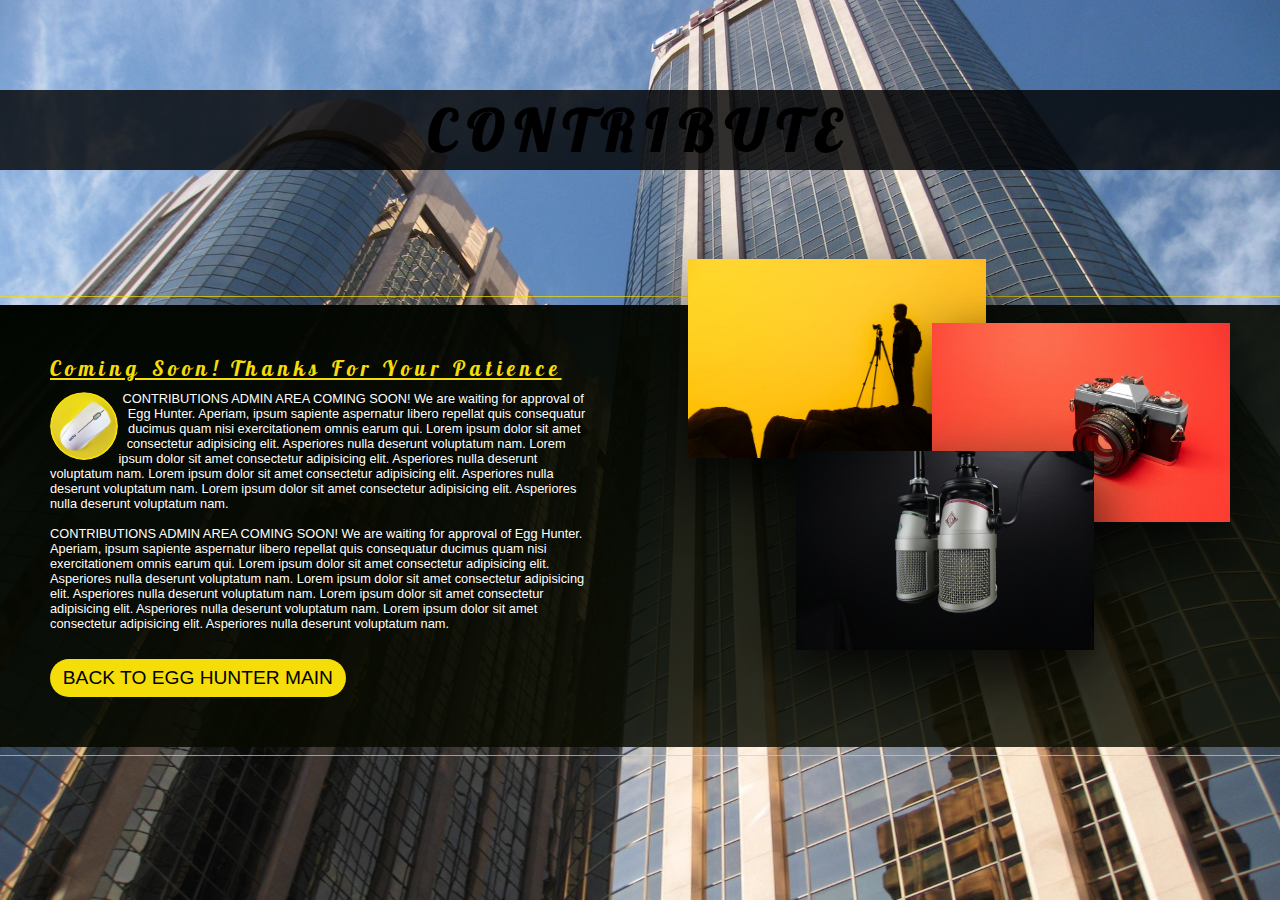
<file: contribute.html>
<!DOCTYPE html>
<html lang="en">

<head>
    <meta charset="utf-8">
    <meta http-equiv="X-UA-Compatible" content="IE=edge">
    <meta name="viewport" content="width=device-width, initial-scale=1">
    <title>Egg Hunter: Discover Calgary Culture</title>
    <link href="https://maxcdn.bootstrapcdn.com/font-awesome/4.6.3/css/font-awesome.min.css" rel="stylesheet"
        integrity="sha384-T8Gy5hrqNKT+hzMclPo118YTQO6cYprQmhrYwIiQ/3axmI1hQomh7Ud2hPOy8SP1" crossorigin="anonymous">
    <link rel="preconnect" href="https://fonts.googleapis.com">
    <link rel="preconnect" href="https://fonts.gstatic.com" crossorigin>
    <link href="https://fonts.googleapis.com/css2?family=Lobster&display=swap" rel="stylesheet">
    <link rel="stylesheet" href="css/styles.css">
    <script defer src="js/onscroll.js"></script>
</head>
<!-- Start Header and Navigation -->

<body>
<div id="wrapper"> <!-- Start Wrapper for Parallax Scroll Effect -->
<section id="contribute" class="section">
    <h2>Contribute</h2>
    <article>
        <div class="rows paragraph">
            <div class="col-1-of-2">
                <h3 class="features-heading">Coming Soon! Thanks For Your Patience</h3>
                <figure class="round-accent-pic__shape">
                    <img src="img/a-pic-contribute-accent.jpg" alt="Laptop Scren" class="round-accent-pic_img">
                </figure>
                <p>
                    CONTRIBUTIONS ADMIN AREA COMING SOON! We are waiting for approval of Egg Hunter. Aperiam, ipsum sapiente aspernatur
                    libero repellat quis consequatur ducimus quam nisi exercitationem omnis earum qui. Lorem
                    ipsum dolor sit amet consectetur adipisicing elit. Asperiores nulla deserunt voluptatum nam.
                    Lorem ipsum dolor sit amet consectetur adipisicing elit. Asperiores nulla deserunt
                    voluptatum nam. Lorem ipsum dolor sit amet consectetur adipisicing elit. Asperiores nulla
                    deserunt voluptatum nam. Lorem ipsum dolor sit amet consectetur adipisicing elit. Asperiores
                    nulla deserunt voluptatum nam.
                    <br><br>
                    CONTRIBUTIONS ADMIN AREA COMING SOON! We are waiting for approval of Egg Hunter. Aperiam, ipsum sapiente aspernatur
                    libero repellat quis consequatur ducimus quam nisi exercitationem omnis earum qui. Lorem
                    ipsum dolor sit amet consectetur adipisicing elit. Asperiores nulla deserunt voluptatum nam.
                    Lorem ipsum dolor sit amet consectetur adipisicing elit. Asperiores nulla deserunt
                    voluptatum nam. Lorem ipsum dolor sit amet consectetur adipisicing elit. Asperiores nulla
                    deserunt voluptatum nam. Lorem ipsum dolor sit amet consectetur adipisicing elit. Asperiores
                    nulla deserunt voluptatum nam.
                </p>
                <a href="javascript:history.back()" class="btn btn--yellow">Back To Egg Hunter Main</a>
            </div>
            
 
            <div class="col-1-of-2">
                <div class="contribute">
                    <img src="img/a-pic-digital-video-camera.jpg" alt="Photo 1"
                        class="contribute__photo contribute__photo--p1">
                    <img src="img/a-pic-digital-camera.jpg" alt="Photo 2"
                        class="contribute__photo contribute__photo--p2">
                    <img src="img/a-pic-podcast-mic.jpg" alt="Photo 3" class="contribute__photo contribute__photo--p3">
                </div>
            </div>
        </div>
    </article>
</section>
<!-- End Contribute Section -->
</div> <!-- End Wrapper for Parallax Scroll Effect -->
<!--<script src="https://ajax.googleapis.com/ajax/libs/jquery/1.12.4/jquery.min.js"></script>
<script>
    $(document).ready(function () {
        $('.navicon').click(function () {
            $('.nav').slideToggle();
        });
        $(window).bind('resize', function () {
            if ($('.navicon').css('display') == "none") {
                $('.nav').show();
            } else {
                $('.nav').hide();
            }
        })
        $('.nav li a').click(function (event) {
            event.preventDefault();
            var sectionId = $(this).attr('href');
            var fromTop = $(sectionId).offset().top;
            $('html, body').animate({
                scrollTop: fromTop
            }, 1000);
            if ($('.navicon').css('display') == 'block') {
                $('.nav').slideUp();
            }

        });

        $(window).scroll(function () {
            $('.section').each(function () {
                var fromTop = $(this).offset().top;
                if (window.scrollY >= (fromTop + 60)) {
                    $(this).addClass('fixPoint');
                } else {
                    $(this).removeClass('fixPoint');
                }
                console.log(fromTop);
            })
        })

    })
</script>-->
</body>

</html>
</file>
<file: css/styles.css>
/*@import 'https://fonts.googleapis.com/css?family=Indie+Flower|Montserrat';*/

* {
    margin: 0;
    padding: 0;
    
}

body,

html {
    font-family: sans-serif;
    max-width: 100%;
    overflow-x: hidden;
}

img {
    max-width: 100%;
}

a {
    text-decoration: none;
    color: darkblue;
}

a:hover {
    color: red;
    text-decoration: none;
}

.fixPoint {
    background-attachment: fixed;
}

.bg-video {
    position: absolute;
    top: 0;
    left: 0;
    height: 100%;
    width: 100%;
    z-index: -1;
    overflow: hidden;
}

.bg-video__content {
    height: 100%;
    width: 100%;
    object-fit: cover;
}

/*
video {
    height: 100%;
    width: 100%;
}

.header-video-wrapper video {
    z-index: -1;
    position: absolute;
    width: auto;
    height: auto;
    top: 50%;
    left: 50%;
    min-height: 100%;
    min-width: 100%;
    transform: translate(-50%, -50%);
}*/

form {
    margin: 0 auto;
    max-width: 600px;
    padding: 1em;
    border: 1px solid rgb(244, 221, 8);
    border-radius: 1em;
}

label {
    display: block;
    width: 100%;
    text-align: left;
    color: rgb(244, 221, 8);
}

input,
textarea {
    width: 60%;
    border: 1px solid #777;
    font-size: 1em;
}

input:focus,
textarea:focus {
    border-color: red;
}

#wrapper {
    width: 100%;
    margin: 0;
    padding: 0;
}

#header {
    margin: 0 auto;
    width: 100%;
    height: 40px;
    position: fixed;
    top: 12px;
    right: 0px;
    left: 10px;
    /*background-color: rgb(0, 0, 0,0.7);*/
    z-index: 100;
}

#menu .navicon {
    display: none;
    font-size: 2em;
    float: left;
    color: rgb(243, 243, 243);
}

#menu nav {
    /*box-shadow: 2px 2px 5px 1px rgba(0, 0, 0, 0.2);*/
    /* offset-x | offset-y | blur-radius | spread-radius | color */
    padding-left: 10px;
    border-radius: 25px;
    outline-offset: .5rem;
    outline: .1rem solid rgb(244, 221, 8, 0.7);
    background-color: rgb(0, 0, 0);
    float: left;
}

#menu nav ul {
    padding: 0;
    margin: 0;
}

#menu nav li {
    float: left;
    list-style-type: none;
    /*border: 1px solid black;*/
}

#menu nav li a {
    display: block;
    text-decoration: none;
    padding: 10px;
    /*background-color: rgb(34, 34, 34, 0.6);*/
    color: rgb(243, 243, 243);
}

#menu nav li a:hover {
    /*background-color: #000;*/
    color: rgb(244, 221, 8);
}

#menu nav li:last-child {
    padding-right: 10px;
}

@media screen and (max-width:640px) {
    #header {
            /*margin: 0 auto;*/
            width: 100%;
            height: 40px;
            position: fixed;
            top: 0px;
            right: 0px;
            left: 0px;
            /*border: 1px solid black;*/
            background-color: rgb(0, 0, 0,0.7);
            z-index: 100;
    }
    #menu .navicon {
        display: block;
        padding-left: 10px;
    }

    #menu nav {
        font-family: 'Lobster', cursive;
        outline: 0px;
        font-size: 2.5rem;
        margin-top: 3px;
        border-radius: 0px;
        width: 100%;
        height: 100vh;
        background-color: rgb(0, 0, 0, 0.7);
        text-align: center;
        z-index: 100;
    }

    #menu nav ul li {
        width: 100%;
        padding-bottom: 3rem;
    }

}

.section {
    height: 100vh;
    overflow: hidden;
    /*position: relative;*/
    background-size: cover;
    background-position: center center;
}



.section article {
    padding: 30px;
    min-height: 5rem;
    background-image: linear-gradient(to right bottom, #010500, #0d0f01ce);
    outline-offset: .5rem;
    outline: .1rem solid rgb(244, 221, 8, 0.7);
    color: rgb(255, 255, 255);
    padding: 50px;
    margin-top: 15vh;
}

@media only screen and (max-width: 56.25em) {
    .section article {
    padding-left: 1px;
    padding-right: 1px;
    margin-top: 10vh;
    }
}

#home {
    background-color: none;
}

#about {
    background-image: url(../img/a-pic-central-library-front.jpg);

}

#features {
    background-image: url(../img/a-pic-bow-building-front.jpg);
    background-color: none;
}

#samples {
    background-image: url(../img/a-pic-calgary-skyline-night.jpg);
    background-color: none;
}

#samples ul li {
    display: inline-block;
    width: 48%;
    min-height: 200px;
}

#samples ul {
    padding: 10px;
    list-style-type: none;

}

#contribute {
    background-image: url(../img/a-pic-contribute-page.jpg);
    background-color: white;
}

#bios {
    background-image: url(../img/a-pic-bow-building-calgary.jpg);
    background-color: white;
}

footer {
    background-color: black;
    color: white;
    text-align: center;
    height: 200px;
}

.features-heading {
    color: rgb(244, 221, 8);
    font-family: 'Lobster', cursive;
    display: block;
    font-size: 1.3rem;
    font-weight: 100;
    letter-spacing: .3rem;
    margin-bottom: .6rem;
    text-decoration: underline rgb(244, 221, 8);
}

.header__text-box {
    position: absolute;
    top: 50%;
    left: 50%;
    transform: translate(-50%, -50%);
    text-align: center;
    z-index: 100;
    /*border: 1px solid rgb(244, 221, 8);*/
    background-color: rgba(0, 0, 0, 0.5);
    outline-offset: .5rem;
    outline: .1rem solid rgb(244, 221, 8, 0.7);
    padding-top: 40px;
    width: 100%;
    z-index: 10;
  }

.heading-primary {
    color: rgb(244, 221, 8);
    text-transform: uppercase;
    backface-visibility: hidden;
    margin-bottom: 6rem;
  }

.heading-primary--main {
    font-family: 'Lobster', cursive;
    display: block;
    font-size: 7rem;
    font-weight: 200;
    letter-spacing: 1.5rem;
    text-align: center;
  }

@media only screen and (max-width: 80em) {
.heading-primary--main {
    letter-spacing: 1rem;
    font-size: 3.5rem;
    }
}

.heading-primary--sub {
    display: block;
    font-size: 2rem;
    font-weight: 300;
    letter-spacing: .99rem;
  }

@media only screen and (max-width: 80em) {
.heading-primary--sub {
    letter-spacing: .6rem;
    font-size: 1rem;
    }
  }

.rows {
    max-width: 114rem;
    margin: 0 auto;
  }

.rows:not(:last-child) {
    margin-bottom: 8rem;
  }

@media only screen and (max-width: 56.25em) {
.rows:not(:last-child) {
    margin-bottom: 6rem;
    }
  }

@media only screen and (max-width: 56.25em) {
.rows {
    max-width: 50rem;
    padding: 0 3rem;
    }
  }

.rows::after {
    content: "";
    display: table;
    clear: both;
  }

.rows [class^="col-"] {
    float: left;
  }

.rows [class^="col-"]:not(:last-child) {
    margin-right: 6rem;
  }

@media only screen and (max-width: 56.25em) {
.rows [class^="col-"]:not(:last-child) {
    margin-right: 0;
    margin-bottom: 6rem;
    }
  }

@media only screen and (max-width: 56.25em) {
.rows [class^="col-"] {
    width: 100% !important;
    }
  }

.rows .col-1-of-2 {
    width: calc((100% - 6rem) / 2);
  }

.rows .col-1-of-3 {
    width: calc((100% - 2 * 6rem) / 3);
  }

.rows .col-2-of-3 {
    width: calc(2 * ((100% - 2 * 6rem) / 3) + 6rem);
  }

.rows .col-1-of-4 {
    width: calc((100% - 3 * 6rem) / 4);
  }

.rows .col-2-of-4 {
    width: calc(2 * ((100% - 3 * 6rem) / 4) + 6rem);
  }

.rows .col-3-of-4 {
    width: calc(3 * ((100% - 3 * 6rem) / 4) + 2 * 6rem);
  }

/* start bios-rows */
.bios-rows {
    max-width: 114rem;
    margin: 0 auto;
}

.bios-rows:not(:last-child) {
    margin-bottom: 8rem;
}

@media only screen and (max-width: 56.25em) {
    .bios-rows:not(:last-child) {
        margin-bottom: 6rem;
    }
}

@media only screen and (max-width: 56.25em) {
    .bios-rows {
        max-width: 50rem;
        padding: 0 3rem;
    }
}

.bios-rows::after {
    content: "";
    display: table;
    clear: both;
}

.bios-rows [class^="col-"] {
    float: left;
}

.bios-rows [class^="col-"]:not(:last-child) {
    margin-right: 6rem;
}

@media only screen and (max-width: 56.25em) {
    .bios-rows [class^="col-"]:not(:last-child) {
        margin-right: 0;
        margin-bottom: 2rem;
    }
}

@media only screen and (max-width: 56.25em) {
    .bios-rows [class^="col-"] {
        width: 100% !important;
    }
}

.bios-rows .col-1-of-2 {
    width: calc((100% - 6rem) / 2);
}

.bios-rows .col-1-of-3 {
    width: calc((100% - 2 * 6rem) / 3);
}

.bios-rows .col-2-of-3 {
    width: calc(2 * ((100% - 2 * 6rem) / 3) + 6rem);
}

.bios-rows .col-1-of-4 {
    width: calc((100% - 3 * 6rem) / 4);
}

.bios-rows .col-2-of-4 {
    width: calc(2 * ((100% - 3 * 6rem) / 4) + 6rem);
}

.bios-rows .col-3-of-4 {
    width: calc(3 * ((100% - 3 * 6rem) / 4) + 2 * 6rem);
}

/* end bios-rows */

.paragraph {
    font-size: .8rem;
  }

/*.paragraph:not(:last-child) {
    margin-bottom: 3rem;
  }*/
/* composition group one: about */
.about {
    margin-top: -7rem;
    position: relative;
}

@media screen and (max-width: 56.25em) {
    .about {
    margin-top: 0rem;
    position: initial;
    }
}

.about__photo {
    width: 55%;
    box-shadow: 0 1.5rem 4rem rgba(0, 0, 0, 0.4);
    border-radius: .01px;
    position: absolute;
    z-index: 10;
    transition: all .2s;
    outline-offset: 1rem;
}

@media only screen and (max-width: 56.25em) {
    .about__photo {
    float: left;
    position: relative;
    width: 33.33333333%;
    }
}

.about__photo--p1 {
    left: 0;
    top: -2rem;
}

@media only screen and (max-width: 56.25em) {
.about__photo--p1 {
    top: 0;
    transform: scale(1.1);
    }
}

.about__photo--p2 {
    right: 0;
    top: 2rem;
}

@media only screen and (max-width: 56.25em) {
.about__photo--p2 {
    top: -1rem;
    transform: scale(1.3);
    z-index: 50;
    }
}

.about__photo--p3 {
    left: 20%;
    top: 10rem;
}

@media only screen and (max-width: 56.25em) {
.about__photo--p3 {
    top: 1rem;
    left: 0;
    transform: scale(1.1);
    }
}

.about__photo:hover {
    outline: .1rem solid rgb(244, 221, 8);
    transform: scale(1.05) translateY(-0.5rem);
    box-shadow: 0 2.5rem 4rem rgba(0, 0, 0, 0.5);
    z-index: 20;
}

.about:hover .about__photo:not(:hover) {
    transform: scale(0.95);
}

/* composition group two: Features */
.features {
    margin-top: -7rem;
    position: relative;
}

@media screen and (max-width: 56.25em) {
    .features {
        margin-top: 0rem;
        position: initial;
    }
}

.features__photo {
    width: 55%;
    box-shadow: 0 1.5rem 4rem rgba(0, 0, 0, 0.4);
    border-radius: .01px;
    position: absolute;
    z-index: 10;
    transition: all .2s;
    outline-offset: 1rem;
}

@media only screen and (max-width: 56.25em) {
    .features__photo {
        float: left;
        position: relative;
        width: 33.33333333%;
    }
}

.features__photo--p1 {
    left: 0;
    top: -2rem;
}

@media only screen and (max-width: 56.25em) {
    .features__photo--p1 {
        top: 0;
        transform: scale(1.1);
    }
}

.features__photo--p2 {
    right: 0;
    top: 2rem;
}

@media only screen and (max-width: 56.25em) {
    .features__photo--p2 {
        top: -1rem;
        transform: scale(1.3);
        z-index: 50;
    }
}

.features__photo--p3 {
    left: 20%;
    top: 10rem;
}

@media only screen and (max-width: 56.25em) {
    .features__photo--p3 {
        top: 1rem;
        left: 0;
        transform: scale(1.1);
    }
}

.features__photo:hover {
    outline: .1rem solid rgb(244, 221, 8);
    transform: scale(1.05) translateY(-0.5rem);
    box-shadow: 0 2.5rem 4rem rgba(0, 0, 0, 0.5);
    z-index: 20;
}

.features:hover .about__photo:not(:hover) {
    transform: scale(0.95);
}

/* composition group three: samples */
.samples {
    outline: .1rem solid rgb(244, 221, 8);
    outline-offset: 1rem;
    border-radius: .01px;
    /*margin-top: -7rem;*/
    position: relative;
}

.samples__photo {
    width: 55%;
    box-shadow: 0 1.5rem 4rem rgba(0, 0, 0, 0.4);
    border-radius: .01px;
    position: absolute;
    z-index: 10;
    transition: all .2s;
    
}

@media only screen and (max-width: 56.25em) {
.samples {
    margin-top: 0rem;
    position: relative;
    }

.samples__photo {
    float: left;
    position: relative;
    width: 33.33333333%;
    }
}
.samples__photo--p1 {
    left: 0;
    top: -2rem;
  }

@media only screen and (max-width: 56.25em) {
.samples__photo--p1 {
    top: 0;
    transform: scale(1.2);
    }
  }

.samples__photo--p2 {
    right: 0;
    top: 2rem;
  }

@media only screen and (max-width: 56.25em) {
.samples__photo--p2 {
    top: -1rem;
    transform: scale(1.3);
    z-index: 50;
    }
  }

.samples__photo--p3 {
    left: 20%;
    top: 10rem;
  }

@media only screen and (max-width: 56.25em) {
.samples__photo--p3 {
    top: 1rem;
    left: 0;
    transform: scale(1.1);
    z-index: 50;
      }
  }

.samples__photo:hover {
    outline: .1rem solid rgb(244, 221, 8);
    transform: scale(1.05) translateY(-0.5rem);
    box-shadow: 0 2.5rem 4rem rgba(0, 0, 0, 0.5);
    z-index: 20;
  }

.samples:hover .samples__photo:not(:hover) {
    transform: scale(0.95);
  }

  /* composition group four: contribute */
.contribute {
    margin-top: -4rem;
    position: relative;
  }

@media screen and (max-width: 56.25em) {
.contribute {
    margin-top: 0rem;
    position: relative;
}
  }

.contribute__photo {
    width: 55%;
    box-shadow: 0 1.5rem 4rem rgba(0, 0, 0, 0.8);
    border-radius: .01px;
    position: absolute;
    z-index: 10;
    transition: all .2s;
    outline-offset: 1rem;
  }

@media only screen and (max-width: 56.25em) {
.contribute {
    margin-top: 0rem;
    position: relative;
    }

.contribute__photo {
    float: left;
    position: relative;
    width: 33.33333333%;
    }
  }

.contribute__photo--p1 {
    left: 0;
    top: -2rem;
  }

@media only screen and (max-width: 56.25em) {
.contribute__photo--p1 {
    top: 0;
    transform: scale(1.2);
    }
  }

.contribute__photo--p2 {
    right: 0;
    top: 2rem;
  }

@media only screen and (max-width: 56.25em) {
.contribute__photo--p2 {
    top: -1rem;
    transform: scale(1.3);
    z-index: 50;
    }
  }

.contribute__photo--p3 {
    left: 20%;
    top: 10rem;
  }

@media only screen and (max-width: 56.25em) {
.contribute__photo--p3 {
    top: 1rem;
    left: 0;
    transform: scale(1.1);
    }
  }

.contribute__photo:hover {
    outline: .1rem solid rgb(244, 221, 8);
    transform: scale(1.05) translateY(-0.5rem);
    box-shadow: 0 2.5rem 4rem rgba(0, 0, 0, 0.5);
    z-index: 20;
  }

.contribute:hover .contribute__photo:not(:hover) {
    transform: scale(0.95);
  }

  /* Start Move In Left/Move In Right/Move In Bottom animation CSS */
.animated-box {
    width: auto;
} 
  @keyframes moveInLeft {
      0% {
          opacity: 0;
          transform: translateX(-10rem);
      }

      80% {
          transform: translateX(1rem);
      }

      100% {
          opacity: 1;
          transform: translate(0);
      }
  }

  @keyframes moveInRight {
      0% {
          opacity: 0;
          transform: translateX(10rem);
      }

      80% {
          transform: translateX(-1rem);
      }

      100% {
          opacity: 1;
          transform: translate(0);
      }
  }

  @keyframes moveInBottom {
      0% {
          opacity: 0;
          transform: translateY(3rem);
      }

      100% {
          opacity: 1;
          transform: translate(0);
      }
  }
.animated-box-left {
    width: auto;
}
  .move-in-left {
        animation-name: moveInLeft;
        animation-duration: 3s;
        animation-timing-function: ease-out;
  }

  .animated-box-right {
      width: auto;
  }

  .move-in-right {
    animation: moveInRight 3s ease-out;
  }
  .move-in-bottom {
    animation: moveInBottom 3s ease-out .75s;
    animation-fill-mode: backwards;
  }

        /* End Move In Left/Move In Right/Move In Bottom animation CSS */
/* start button styles */
.btn,
.btn:link,
.btn:visited {
    margin-top: 1.8rem;
    margin-left: 0;
    text-transform: uppercase;
    text-decoration: none;
    padding: .5rem .8rem;
    display: inline-block;
    border-radius: 10rem;
    transition: all .2s;
    position: relative;
    font-size: 1.2rem;
    border: none;
    cursor: pointer;
}

.btn:hover {
    transform: translateY(-3px);
    box-shadow: 0 1rem 2rem rgba(0, 0, 0, 0.2);
    color: black;
}

.btn:hover::after {
    transform: scaleX(1.4) scaleY(1.6);
    opacity: 0;
}

.btn:active,
.btn:focus {
    outline: none;
    transform: translateY(-1px);
    box-shadow: 0 0.5rem 1rem rgba(0, 0, 0, 0.2);
}

.btn--yellow {
    background-color: rgb(244, 221, 8);
    color: #000000;
}

.btn--yellow::after {
    background-color: rgb(244, 221, 8);
}

.btn::after {
    background-color: rgb(244, 221, 8);
    content: "";
    display: inline-block;
    height: 100%;
    width: 100%;
    border-radius: 10rem;
    position: absolute;
    top: 0;
    left: 0;
    z-index: -1;
    transition: all .4s;
}

.btn--animated {
    animation: moveInBottom .5s ease-out .75s;
    animation-fill-mode: backwards;
}

.btn-text:link,
.btn-text:visited {
    font-size: .8rem;
    color: rgb(244, 221, 8);
    display: inline-block;
    text-decoration: none;
    transition: all .2s;
}

.btn-text:hover {
    color: #fff;
    box-shadow: 0 1rem 2rem rgba(0, 0, 0, 0.15);
    transform: translateY(.2rem);
}


/* Start Bios Pictures CSS */
.round-accent-pic {
    outline: .3rem solid rgb(244, 221, 8);
    outline-offset: 1rem;
    border-radius: .01px;
}

@media only screen and (max-width: 56.25em) {
.round-accent-pic:not(:last-child) {
        margin-bottom: 10rem;
    }
}    

.round-accent-pic__shape {
    width: 4rem;
    height: 4rem;
    float: left;
    position: relative;
    border-radius: 50%;
    overflow: hidden;
    margin-right: .8rem;
    margin-top: .1rem;
    background-color: rgb(244, 221, 8);
    border: .14rem solid rgb(244, 221, 8);
}

@supports (clip-path: polygon(0 0)) or (-webkit-clip-path: polygon(0 0)) {
    .round-accent-pic__shape {
        -webkit-clip-path: circle(50% at 50% 50%);
        clip-path: circle(50% at 50% 50%);
        -webkit-shape-outside: circle(50% at 50% 50%);
        shape-outside: circle(50% at 50% 50%);
        border-radius: none;
    }
}

.team-bios__img {
    height: 100%;   
    backface-visibility: hidden;
}
/* End Bios Pictures CSS */
.section h2 {
    margin-top: 10vh;
    padding: 5px;/
    /* clip-path: polygon(0 0, 100% 20%, 100% 80%, 0% 100%);*/
    color: rgb(244, 221, 8);
    letter-spacing: .7rem;
    font-family: 'Lobster', cursive;
    background-color: rgba(0, 0, 0, 0.8);
    font-size: 3.5em;
    text-transform: uppercase;
    text-align: center;
}

@media only screen and (max-width: 56.25em) {
    .section h2 {
        display: none;
    }
}

.section-title-shape {
    clip-path: polygon(0 0, 100% 20%, 100% 80%, 0% 100%);
}
</file>
